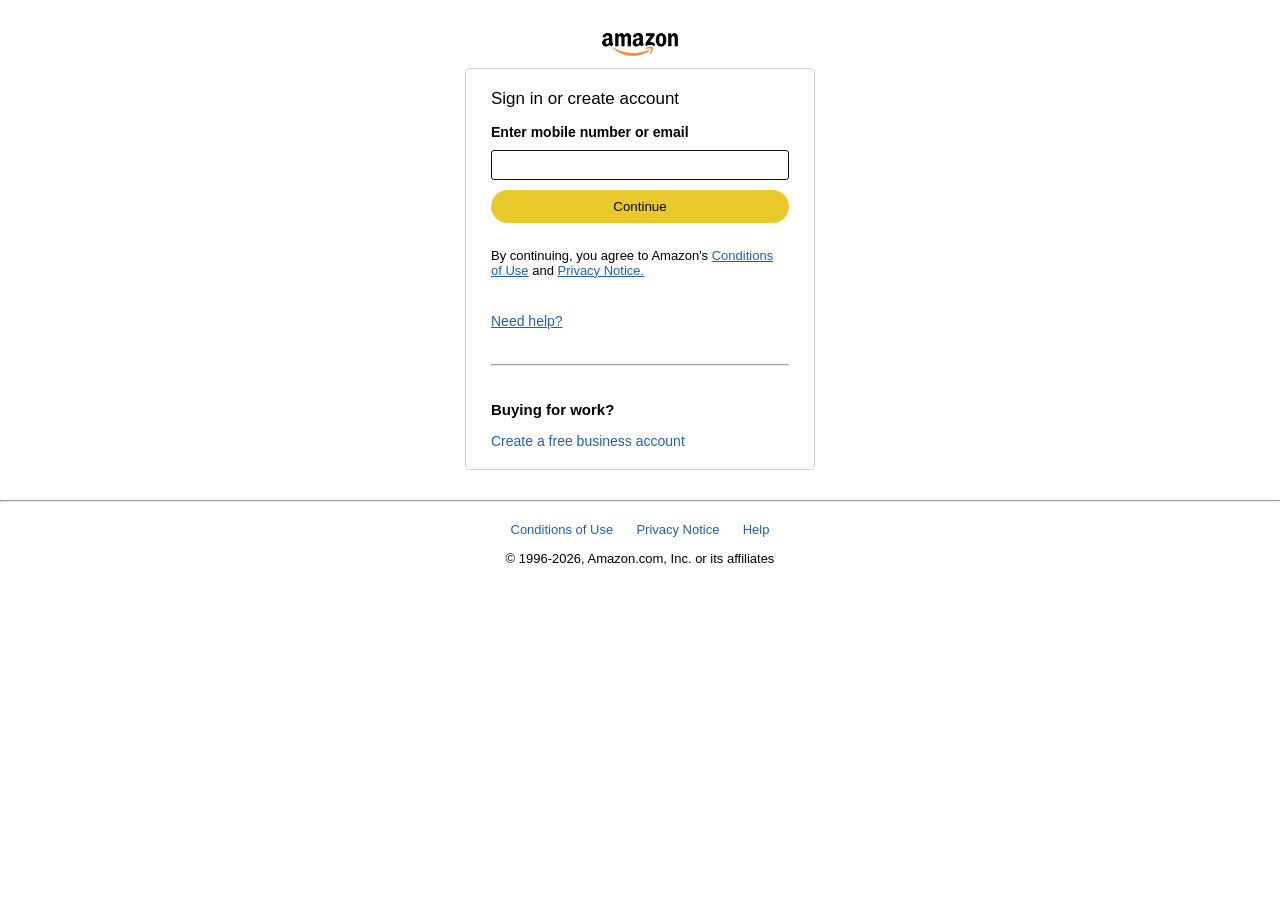
<file: signin-page.html>
<!doctype html>
<html lang="en">
  <head>
    <meta charset="UTF-8" />
    <meta name="viewport" content="width=device-width, initial-scale=1.0" />
    <title>Amazon Sign-in</title>
    <link rel="icon" href="image/amazon-server-logo.jpg">
    <link rel="stylesheet" href="signin.css" />
  </head>
  <body>
    <div class="signin-img">
      <img src="image/amazon-logo-black.png" alt="" />
    </div>
    <form action="#">
      <div class="sign-form">
        <h5>Sign in or create account</h5>
        <div class="signin-btn">
          <label for="text">Enter mobile number or email</label>
          <input type="text" />
          <button>Continue</button>
        </div>

        <div class="signin-paragraph">
          <p>
            By continuing, you agree to Amazon's
            <a href="#"
              >Conditions <br />
              of Use</a
            >
            and <a href="#">Privacy Notice.</a>
          </p>
        </div>
        <a class="need-signin" href="#">Need help?</a>
        <hr class="hr" />

        <span class="buying-text">Buying for work?</span>
        <a class="signin-b-account" href="#">
          <span>Create a free business account</span>
        </a>
      </div>
    </form>

    <hr class="hr2" />
    <div class="signin-help">
      <a href="#"> Conditions of Use </a>
      <a href="#"> Privacy Notice </a>
      <a href="#">Help</a>
    </div>
    <p class="help-p">© 1996-2026, Amazon.com, Inc. or its affiliates</p>
  </body>
</html>
</file>
<file: signin.css>
*{
    margin: 0;
    padding: 0;
    box-sizing: border-box;
    font-family: Arial;
}
body{
    width: 100%;
    height: 100vh;
    display: flex;
    flex-direction: column;
    align-items: center;
}
.signin-img{
    margin-top: 20px;

}

.signin-img img{
    width: 100px;
}

form{
    border: 1px solid #2b2b2b3b;
    border-radius: 5px;
    padding: 20px 25px;
    width: 350px;
    height: auto;
    display: flex;
    
}

.sign-form{
    display: flex;
    flex-direction: column;
    width: 100%;
    gap: 15px;
}

.sign-form h5{
    font-size: 17px;
    font-weight: 200;
}

.signin-btn{
    display: flex;
    flex-direction: column;
    gap: 10px;
}

.signin-btn label{
    font-size: 14px;
    font-weight: 700;
}
.signin-btn input{
    height: 30px;
    border: 1px solid #0f1111;
    border-radius: 3px;
    transition: box-shadow 0.3s ease, border-color 0.3s ease;
    outline: none;
}
.signin-btn button{
    height: 33px;
    border: none;
    border-radius: 20px;
    background-color: #e8c82a;
    cursor: pointer;
    
}
.signin-btn input:focus{
    border: 1px solid green;
    box-shadow: 0 0 5px rgba(0, 123, 255, 0.8);
}
.signin-btn button:hover{
    background-color: #dfa533;
}

.signin-paragraph{
    margin-top: 10px;
    font-size: 13px;
    
}
.signin-paragraph a{
    color: #2162a1;
    cursor: pointer;
}
.signin-paragraph a:hover{
    color:  #131a22;
}
.need-signin{
    padding-top: 20px;
    font-size: 14px;
    color: #2162a1;
    cursor: pointer; 
}
.need-signin:hover{
    color:  #131a22;
}

.hr{
    height: 1px;
    margin-top: 20px;
    margin-bottom: 20px;
}

.buying-text{
    font-size: 15px;
    font-weight: 600;
}
.signin-b-account  {
    font-size: 14px;
    color: #2162a1;
    cursor: pointer;
    text-decoration: none;
}
.signin-b-account:hover{
    text-decoration: underline;
    color:  #131a22;
}

.hr2{
    height: 1px;
    margin-top: 30px;
    margin-bottom: 20px;
    width: 100%;
}

.signin-help{
    display: flex;
    justify-content: space-between;
    width: 259px;
    
}
.signin-help a{
    font-size: 13px;
    color: #2162a1;
    text-decoration: none;
    margin-bottom: 14px;
    cursor: pointer;
}

.signin-help a:hover{
    text-decoration: underline;
    color: #131a22;
}

.help-p{
    font-size: 13px;
}
</file>
